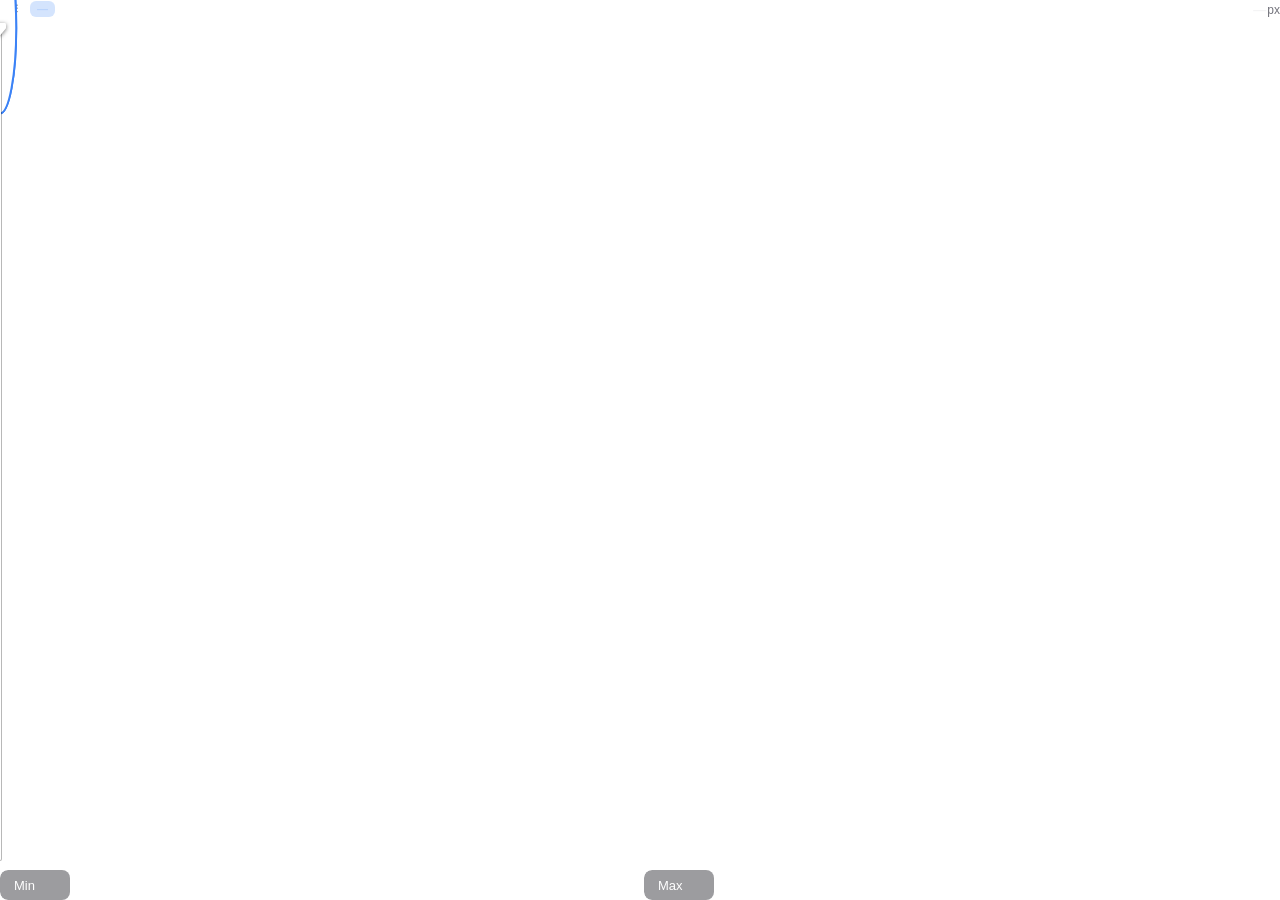
<file: hud.html>
<!doctype html>
<html lang="en">
  <head>
    <meta charset="utf-8" />
    <title>Lumos Fluid Builder controls</title>
    <link rel="stylesheet" href="hud.css" />
  </head>
  <body>
    <div class="card" id="card" data-loading>
      <header>
        <button class="compare" id="compare" type="button" aria-pressed="false" aria-label="Compare with the other levels" title="Compare with the other levels">
          <svg viewBox="0 0 16 12" aria-hidden="true"><path d="M1 10.5 15 8.5M1 8 15 4.5M1 5.5 15 1" fill="none" stroke="currentColor" stroke-width="1.5" stroke-linecap="round"/></svg>
        </button>
        <span class="chip" id="chip">—</span>
        <span class="flag" id="flag" data-off>
          <span class="badge" id="badge" tabindex="0" role="img"></span>
          <span class="tip" id="tip" role="tooltip"><span id="tip-msg"></span> <a id="tip-why" target="_blank" rel="noreferrer" hidden>Read why</a></span>
        </span>
        <span class="now" title="Font size at the canvas's current width"><b id="now">—</b><span>px</span></span>
      </header>

      <div class="plot">
      <svg class="graph" id="graph" viewBox="0 0 276 34" preserveAspectRatio="none" aria-hidden="true">
        <defs>
          <linearGradient id="fill" x1="0" y1="0" x2="0" y2="1">
            <stop offset="0" style="stop-color: var(--tint); stop-opacity: .35" />
            <stop offset="1" style="stop-color: var(--tint); stop-opacity: 0" />
          </linearGradient>
        </defs>
        <path id="area" fill="url(#fill)" />
        <g id="ghosts" aria-hidden="true"></g>
        <path id="line" class="line" />
        <circle id="dot-min" class="dot" r="3.5" />
        <circle id="dot-max" class="dot" r="3.5" />
      </svg>
      <div class="playhead" id="playhead" role="slider" tabindex="0" aria-label="Canvas width in pixels" aria-orientation="horizontal" title="Drag to resize the canvas"><svg class="grip" viewBox="0 0 12 12" aria-hidden="true"><path d="M1.4 0h9.2A1.4 1.4 0 0 1 12 1.4V5.2L6.9 11.5a1.1 1.1 0 0 1-1.8 0L0 5.2V1.4A1.4 1.4 0 0 1 1.4 0z"/></svg></div>
      <footer id="status"></footer>
      </div>

      <div class="rows">
      <div class="row" data-k="min">
      <div class="field" role="slider" tabindex="0" aria-label="Minimum font size" aria-valuemin="0" aria-orientation="horizontal" data-k="min">
        <div class="fill"></div>
        <div class="txt light" aria-hidden="true"><span class="lbl">Min<svg class="lockmark" viewBox="0 0 10 12" aria-hidden="true"><rect x="1" y="5" width="8" height="6.5" rx="1.4" fill="currentColor"/><path d="M3 5V3.6a2 2 0 0 1 4 0V5" fill="none" stroke="currentColor" stroke-width="1.3" stroke-linecap="round"/></svg></span><span class="val"><b class="v">0</b><i>px</i></span></div>
        <div class="txt dark" aria-hidden="true"><span class="lbl">Min<svg class="lockmark" viewBox="0 0 10 12" aria-hidden="true"><rect x="1" y="5" width="8" height="6.5" rx="1.4" fill="currentColor"/><path d="M3 5V3.6a2 2 0 0 1 4 0V5" fill="none" stroke="currentColor" stroke-width="1.3" stroke-linecap="round"/></svg></span><span class="val"><b class="v">0</b><i>px</i></span></div>
      </div>
      </div>

      <div class="row" data-k="max">
      <div class="field" role="slider" tabindex="0" aria-label="Maximum font size" aria-valuemin="0" aria-orientation="horizontal" data-k="max">
        <div class="fill"></div>
        <div class="txt light" aria-hidden="true"><span class="lbl">Max<svg class="lockmark" viewBox="0 0 10 12" aria-hidden="true"><rect x="1" y="5" width="8" height="6.5" rx="1.4" fill="currentColor"/><path d="M3 5V3.6a2 2 0 0 1 4 0V5" fill="none" stroke="currentColor" stroke-width="1.3" stroke-linecap="round"/></svg></span><span class="val"><b class="v">0</b><i>px</i></span></div>
        <div class="txt dark" aria-hidden="true"><span class="lbl">Max<svg class="lockmark" viewBox="0 0 10 12" aria-hidden="true"><rect x="1" y="5" width="8" height="6.5" rx="1.4" fill="currentColor"/><path d="M3 5V3.6a2 2 0 0 1 4 0V5" fill="none" stroke="currentColor" stroke-width="1.3" stroke-linecap="round"/></svg></span><span class="val"><b class="v">0</b><i>px</i></span></div>
      </div>
      </div>
      </div>

      <div class="tied-tip" id="tied-tip" role="tooltip" hidden>Unlock scale ratio or adjust the smallest level's size</div>
    </div>
    <script src="shared.js"></script>
    <script src="badge.js"></script>
    <script src="hud.js"></script>
  </body>
</html>
</file>
<file: hud.css>
:root {
  --danger: var(--stacki-danger, #f87171);
  --warning: var(--stacki-warning, #fbbf24);
  --accent: var(--stacki-accent, #3b82f6);
  --bg: rgba(24, 24, 27, 0.86);
  --text: var(--stacki-text, #f4f4f5);
  --muted: var(--stacki-text-muted, #a1a1aa);
  --faint: var(--stacki-text-faint, #71717a);
  --font: var(--stacki-font, -apple-system, BlinkMacSystemFont, 'Inter', sans-serif);
  --mono: var(--stacki-font-mono, ui-monospace, 'SF Mono', Menlo, monospace);
}

* { box-sizing: border-box; }

html,
body {
  margin: 0;
  height: 100%;
  background: transparent;
  overflow: hidden;
}

body {
  font-family: var(--font);
  font-size: 12px;
  color: var(--text);
  -webkit-font-smoothing: antialiased;
  user-select: none;
}

.card {
  position: absolute;
  inset: 0;
  display: flex;
  flex-direction: column;
  gap: 10px;
  /* No card of its own: the controls sit straight on the panel, which pads them. */
  padding: 0;
}

/* Until the project has been read, the card shows a level it cannot edit yet. */
.card[data-loading] .rows { opacity: 0.55; transition: opacity 160ms ease; }

header {
  display: flex;
  align-items: center;
  gap: 8px;
  min-width: 0;
  height: 18px;
}

.chip {
  flex: none;
  padding: 2px 7px;
  border-radius: 6px;
  background: color-mix(in srgb, var(--accent) 22%, transparent);
  color: color-mix(in srgb, var(--accent) 35%, white);
  font-weight: 600;
  font-size: 11px;
  letter-spacing: 0.02em;
  margin-right: auto;
}

.now {
  flex: none;
  color: var(--faint);
  font-variant-numeric: tabular-nums;
}

.now b {
  color: var(--text);
  font-weight: 600;
  font-size: 13px;
  margin-right: 1px;
}

/* The fluid curve: flat at min, ramp, flat at max. */
.graph {
  display: block;
  width: 100%;
  height: 24px;
  border-radius: 7px;
  background:
    linear-gradient(rgba(255, 255, 255, 0.04) 1px, transparent 1px) 0 0 / 100% 6px,
    rgba(255, 255, 255, 0.03);
  overflow: visible;
}

.graph .line {
  fill: none;
  stroke: var(--tint);
  stroke-width: 2;
  stroke-linejoin: round;
  vector-effect: non-scaling-stroke;
}

.graph .cursor {
  stroke: rgba(255, 255, 255, 0.35);
  stroke-width: 1;
  stroke-dasharray: 2 3;
  vector-effect: non-scaling-stroke;
}

.graph .dot {
  fill: #fff;
  stroke: var(--tint);
  stroke-width: 2;
  vector-effect: non-scaling-stroke;
  r: 3.5px;
  transition: r 120ms ease;
}
/* The dot under the pointer, or being dragged, grows a little. */
.graph .dot.hot { r: 5.5px; }

/* A slider whose label and value live inside it. A dark track, a grey fill from the left that
   grows with the value, the label at the left and the value at the right, in light text. Each text
   is drawn twice at the full width of the track (on the track, and clipped to the fill) so the
   fill's layer can be tuned on its own. The fill is never narrower than its label group and grows
   from there to the full track at the top of the scale; hud.js drags it. */
.row {
  height: 30px;
}

.field {
  --edge: 70px; /* where the fill ends, from the track's left: set by hud.js from the value */
  --grip-o: 1;
  position: relative;
  height: 30px;
  border-radius: 8px;
  background: var(--track, rgba(255, 255, 255, 0.13)); /* the panel's input colour, when it has said what that is */
  overflow: hidden;
  cursor: ew-resize;
  touch-action: none;
}

.fill {
  position: absolute;
  z-index: 1;
  left: 0;
  top: 0;
  bottom: 0;
  width: var(--edge);
  border-radius: 8px; /* the track's own radius, so the fill's left follows its corners and its right end is rounded the same */
  background: #4c4c52;
  pointer-events: none;
  transition: background-color 260ms cubic-bezier(0.3, 0.7, 0.3, 1);
}
/* The fill brightens under the pointer, and stays bright while it is dragged; the track does not change. */
.field[data-hot] .fill,
.field[data-dragging] .fill { background: #58585e; }
/* The grip: a small capsule near the fill's right edge. */
.fill::after {
  content: '';
  position: absolute;
  right: 7px;
  top: 50%;
  width: 2px;
  height: 18px;
  margin-top: -9px;
  border-radius: 1px;
  background: rgba(255, 255, 255, 0.5);
  /* Only on hover or while dragging (data-hot and data-dragging, set by hud.js, which also clears them
     when the pointer is released or leaves the frame, where :hover can be left behind); and not when the
     fill is too small to hold it: hud.js sets --grip-o for that. */
  opacity: 0;
  transition: opacity 180ms ease;
}
.field[data-hot] .fill::after,
.field[data-dragging] .fill::after { opacity: var(--grip-o); }

.txt {
  position: absolute;
  inset: 0;
  display: flex;
  align-items: center;
  justify-content: space-between;
  padding: 0 9px 0 14px; /* the number sits closer to the right edge than the label does to the left */
  font-size: 13px;
  font-weight: 500;
  line-height: 1;
  white-space: nowrap;
  pointer-events: none;
}
.txt small,
.txt i {
  font-size: 11px;
  font-style: normal;
  font-weight: 400;
  font-variant-numeric: tabular-nums;
}
.txt small { margin-left: 6px; }
.txt i { margin-left: 3px; }
.txt b { font-size: 14px; font-weight: 400; font-variant-numeric: tabular-nums; }

.txt.light { z-index: 0; color: rgba(255, 255, 255, 0.9); }
.txt.light small,
.txt.light i { color: rgba(255, 255, 255, 0.45); }

.txt.dark {
  z-index: 2;
  color: #fff;
  /* Only what is over the fill: everything right of the fill's edge is cut away. */
  clip-path: inset(0 calc(100% - var(--edge)) 0 0);
}
.txt.dark small,
.txt.dark i { color: rgba(255, 255, 255, 0.6); }


.plot { position: relative; touch-action: none; cursor: ew-resize; }

/* The playhead: the canvas's width on the graph. Drag it, or click the graph, to resize the canvas. */
.playhead {
  position: absolute;
  top: -5px;
  bottom: -2px;
  left: 0;
  width: 18px;
  margin-left: -9px;
  z-index: 2;
  cursor: ew-resize;
  outline: none;
}
/* The line starts inside the arrow, so the two read as one piece. */
.playhead::before {
  content: '';
  position: absolute;
  left: 50%;
  top: 9px;
  bottom: 0;
  width: 2px;
  margin-left: -1px;
  border-radius: 1px;
  background: #fff;
  box-shadow: 0 0 0 1px rgba(0, 0, 0, 0.28);
}
/* A downward arrow, like a video editor's playhead. */
.playhead .grip {
  position: absolute;
  left: 50%;
  top: 0;
  width: 12px;
  height: 12px;
  margin-left: -6px;
  fill: #fff;
  overflow: visible;
  filter: drop-shadow(0 1px 2px rgba(0, 0, 0, 0.55));
  transform-origin: 50% 0;
  transition: transform 100ms ease;
}
.playhead:hover .grip,
.plot[data-scrubbing] .grip { transform: scale(1.15); }


footer {
  pointer-events: none;
  position: absolute;
  right: 6px;
  top: 4px;
  max-width: calc(100% - 12px);
  padding: 1px 6px;
  border-radius: 5px;
  background: rgba(24, 24, 27, 0.8);
  color: var(--faint);
  opacity: 0;
  transition: opacity 160ms ease;
  font-size: 11px;
  white-space: nowrap;
  overflow: hidden;
  text-overflow: ellipsis;
}

footer.error { opacity: 1; color: var(--stacki-danger, #f87171); }

/* The graph's colour (line, dots, fill) is one registered colour property, so crossing between blue and
   red or amber is a glide, not a jump. The badge slides and fades in and out beside it. */
@property --tint {
  syntax: '<color>';
  inherits: true;
  initial-value: #3b82f6;
}
.card {
  --tint: var(--accent);
  transition: --tint 320ms ease;
}
.card[data-check='error'] { --tint: var(--danger); }
.card[data-check='warning'] { --tint: var(--warning); }

/* Accessibility check: Stacki's own badge, for a fluid size a zoomed reader cannot enlarge. */
.flag {
  flex: none;
  display: flex;
  align-items: center;
  max-width: 20px;
  overflow: visible;
  transition: max-width 240ms cubic-bezier(0.2, 0.8, 0.2, 1), margin-left 240ms cubic-bezier(0.2, 0.8, 0.2, 1), opacity 200ms ease, transform 240ms cubic-bezier(0.2, 0.8, 0.2, 1);
}
/* Not hidden, so it can fade: collapsed to nothing, taking its header gap with it. */
.flag[data-off] {
  max-width: 0;
  margin-left: -8px;
  opacity: 0;
  transform: scale(0.5);
  pointer-events: none;
}

.badge {
  display: grid;
  place-items: center;
  width: 16px;
  height: 16px;
  border-radius: 5px;
  color: var(--danger);
  cursor: default;
  outline: none;
}
.badge svg { display: block; width: 13px; height: 13px; }
.badge:focus-visible { box-shadow: 0 0 0 1.5px currentColor; }
.flag[data-status='warning'] .badge { color: var(--warning); }

/* The tip is drawn inside the card, which is the whole frame (150px tall, as wide as the panel). It hangs from the header over
   the graph: a white card with a caret that points up at the badge (hud.js sets --caret-x), and stays
   up while the pointer travels onto its link. The same card for an error and for a warning. */
.tip {
  position: absolute;
  z-index: 5;
  left: 8px;
  right: 8px;
  top: 33px;
  padding: 10px 12px;
  border-radius: 10px;
  background: #fff;
  box-shadow: 0 8px 24px rgba(0, 0, 0, 0.35);
  color: #18181b;
  font-size: 12px;
  line-height: 1.4;
  user-select: text;
  opacity: 0;
  visibility: hidden;
  transform: translateY(-2px);
  transition: opacity 120ms ease, transform 120ms ease, visibility 0s linear 120ms;
}
/* The caret: a square turned on its corner, so only its upper half shows. */
.tip::after {
  content: '';
  position: absolute;
  top: -5px;
  left: var(--caret-x, 20px);
  width: 10px;
  height: 10px;
  margin-left: -5px;
  border-radius: 2px;
  background: #fff;
  transform: rotate(45deg);
}
/* The pointer's way from the badge to the tip. */
.tip::before { content: ''; position: absolute; left: 0; right: 0; top: -10px; height: 10px; }
.flag:hover .tip,
.flag:focus-within .tip {
  opacity: 1;
  visibility: visible;
  transform: none;
  transition-delay: 0s;
}
.tip a { color: #1d4ed8; font-weight: 600; text-decoration: underline; text-underline-offset: 2px; white-space: nowrap; }
.tip a:hover { color: #1e40af; }

/* The line takes the badge's colour, so a failing size reads on the graph too. */

/* A role that cannot edit sees the numbers and cannot move them. */
.card[data-locked] .field { pointer-events: none; opacity: 0.5; }

/* No focus ring on the sliders, their values or the playhead: they are operated by the keyboard all the same. */
.field,
.field *,
.playhead,
.playhead * { outline: none; }
.field:focus-within,
.playhead:focus,
.playhead:focus-visible { box-shadow: none; }


/* Rolling numbers (hud.js makeRoller): a column per digit, a strip of 0-9 slid by a transform inside a
   window one line high. The in-flow .ph only gives the column its width and baseline. */
.roll { display: inline-flex; align-items: baseline; font-variant-numeric: tabular-nums; }
.roll .int,
.roll .frac { display: inline-flex; }
.roll .dot { display: inline-block; }
.roll .dot[hidden] { display: none; }
.col {
  --roll-ms: 200ms;
  position: relative;
  display: inline-block;
  max-width: 0.66em;
  line-height: 1.25;
  clip-path: inset(0);
  transition: max-width var(--roll-ms) cubic-bezier(0.2, 0.8, 0.2, 1), opacity var(--roll-ms) ease;
}
.col.enter,
.col.leave { max-width: 0; opacity: 0; }
.col .ph { visibility: hidden; }
/* The window clips the tall strip itself, so it adds nothing to the frame's scrollable area. */
.col .win {
  position: absolute;
  inset: 0;
  overflow: hidden;
}
.col .strip {
  position: absolute;
  left: 0;
  top: 0;
  right: 0;
  display: block;
  will-change: transform;
  transition: transform var(--roll-ms) cubic-bezier(0.2, 0.8, 0.2, 1);
}
.col .c { display: block; height: 1.25em; line-height: 1.25em; text-align: center; }

@media (prefers-reduced-motion: reduce) {
  .col,
  .col .strip { transition: none !important; }
}

@media (prefers-reduced-motion: reduce) {
  .card,
  .flag { transition: none; }
}

/* Min and Max side by side. To go back to one under the other, drop the flex on .rows. The graph takes
   the height that frees. */
.rows {
  display: flex;
  gap: 8px;
  margin-top: 2px; /* with the card's gap, a clear 12px between the graph and the sliders */
}
.rows .row {
  flex: 1 1 0;
  min-width: 0;
}
.plot {
  flex: 1 1 auto;
  min-height: 24px;
}
.plot .graph {
  position: absolute;
  inset: 0;
  height: 100%;
}

/* Compare: every other level's slant, greyed, behind the current one. */
.compare {
  flex: none;
  display: grid;
  place-items: center;
  width: 22px;
  height: 18px;
  margin: 0; /* flush with the frame's edge: anything past it is cropped */
  padding: 0;
  border: 0;
  border-radius: 6px;
  background: transparent;
  color: var(--faint);
  cursor: pointer;
  outline: none;
  transition: color 160ms ease, background-color 160ms ease;
}
.compare svg { display: block; width: 14px; height: 11px; }
.compare:hover { color: var(--muted); }
.compare[aria-pressed='true'] {
  color: var(--text);
  background: rgba(255, 255, 255, 0.12);
}

.graph .ghost {
  fill: none;
  stroke: rgba(255, 255, 255, 0.22);
  stroke-width: 1.25;
  stroke-linejoin: round;
  vector-effect: non-scaling-stroke;
}

/* A slider tied to the type scale (the other levels, while their scale is locked): read-only, with a lock. */
.lbl { display: inline-flex; align-items: center; }
.lockmark { display: none; width: 9px; height: 11px; margin-left: 6px; opacity: 0.75; }
.field[data-tied] { cursor: not-allowed; }
.field[data-tied] .lockmark { display: inline-block; }
.field[data-tied] .fill { opacity: 0.5; }
.field[data-tied] .fill::after { opacity: 0 !important; }
.field[data-tied] .txt { opacity: 0.65; }

/* The tooltip of a locked slider, after a moment's hover: what to do to change it. */
.tied-tip {
  position: absolute;
  z-index: 8;
  left: 0;
  top: 0;
  width: max-content;
  max-width: 212px;
  padding: 7px 10px;
  border-radius: 8px;
  background: #fff;
  box-shadow: 0 8px 24px rgba(0, 0, 0, 0.35);
  color: #18181b;
  font-size: 12px;
  line-height: 1.35;
  pointer-events: none;
}
.tied-tip[hidden] { display: none; }
.tied-tip::after {
  content: '';
  position: absolute;
  bottom: -4px;
  left: var(--caret-x, 50%);
  width: 9px;
  height: 9px;
  margin-left: -4.5px;
  border-radius: 2px;
  background: #fff;
  transform: rotate(45deg);
}
</file>
